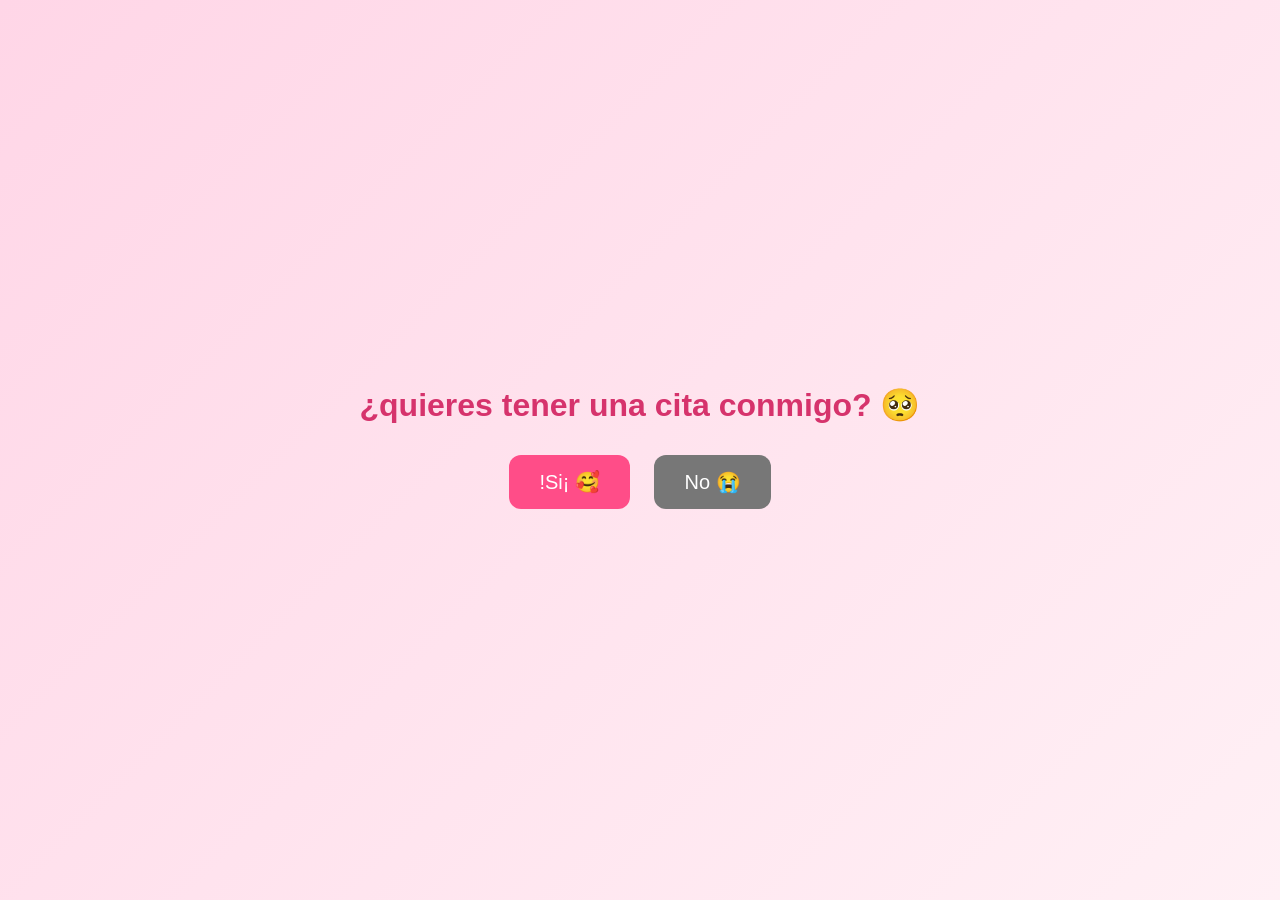
<file: index.html>
<!DOCTYPE html>
<html lang="es">
<head>
    <meta charset="UTF-8">
    <meta name="viewport" content="width=device-width, initial-scale=1.0">
    <title>Una pregunta para ti</title>
    <link rel="stylesheet" href="style.css">
</head>

<body>
    <main class="contenedor">
        <h1>¿quieres tener una cita conmigo?  🥺</h1>
        <div class="botones">
            <button id="si">!Si¡ 🥰</button>
            <button id="no">No  😭</button>
        </div>

        <p id="mensajeFinal"></p>
        
    </main>
    <script src="script.js"></script>
    
</body>
</html>
</file>
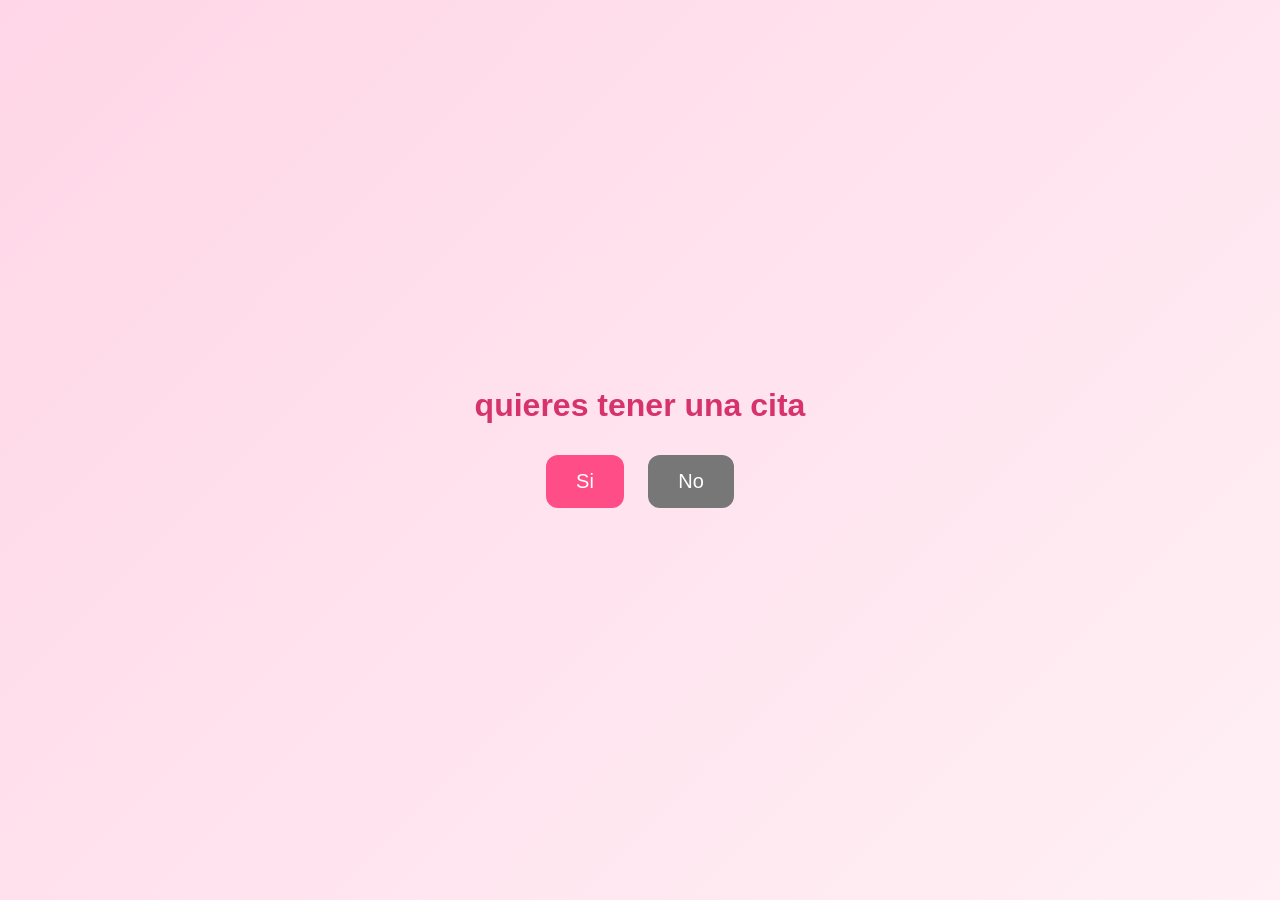
<file: regalo/index.html>
<!DOCTYPE html>
<html lang="es">
<head>
    <meta charset="UTF-8">
    <meta name="viewport" content="width=device-width, initial-scale=1.0">
    <title>Una pregunta para ti</title>
    <link rel="stylesheet" href="style.css">
</head>

<body>
    <main class="contenedor">
        <h1>quieres tener una cita</h1>
        <div class="botones">
            <button id="si">Si</button>
            <button id="no">No</button>
        </div>

        <p id="mensajeFinal"></p>
        
    </main>
    <script src="script.js"></script>
    
</body>
</html>
</file>
<file: style.css>
body {
    margin: 0;
    min-height: 100vh;

    display: flex;
    justify-content: center;
    align-items: center;

    background: linear-gradient( 135deg, #ffd6e7, #fff0f5);

    font-family: Arial, "Segoe UI Emoji", "Noto Color Emoji", sans-serif;
}

.contenedor {
    text-align: center;
    padding: 30px;
}

h1 {
    font-size: 32px;
    color: #d6336c;
    max-width: 600px;
}

button {
    padding: 15px 30px;
    margin: 10px;

    border: none;
    border-radius: 12px;

    font-size: 20px;
    cursor: pointer;
    transition: transform 0.2s;
}

#si {
    background-color: #ff4d88;
    color: white;
}

#no {
    background-color: #777;
    color: white;
}

button:hover {
    transform: scale(1.08);
}

@media (max-width: 600px) {
    h1 {
        font-size: 26px;
    }

    button {
        font-size: 18px;
        padding: 12px 24px;
    }
}

.corazon {
    position: fixed;
    bottom: -30px;

    font-size: 30px;

    animation: subir 4s linear forwards;

    pointer-events: none;
}

@keyframes subir {
    from {
        transform: translateY(0);
        opacity: 1;
    }

    to {
        transform: translateY(-100vh);
        opacity: 0;
    }
}
</file>
<file: regalo/style.css>
body {
    margin: 0;
    min-height: 100vh;

    display: flex;
    justify-content: center;
    align-items: center;

    background: linear-gradient( 135deg, #ffd6e7, #fff0f5);

    font-family: Arial, sans-serif;
}

.contenedor {
    text-align: center;
    padding: 30px;
}

h1 {
    font-size: 32px;
    color: #d6336c;
    max-width: 600px;
}

button {
    padding: 15px 30px;
    margin: 10px;

    border: none;
    border-radius: 12px;

    font-size: 20px;
    cursor: pointer;
    transition: transform 0.2s;
}

#si {
    background-color: #ff4d88;
    color: white;
}

#no {
    background-color: #777;
    color: white;
}

button:hover {
    transform: scale(1.08);
}

@media (max-width: 600px) {
    h1 {
        font-size: 26px;
    }

    button {
        font-size: 18px;
        padding: 12px 24px;
    }
}

.corazon {
    position: fixed;
    bottom: -30px;

    font-size: 30px;

    animation: subir 4s linear forwards;

    pointer-events: none;
}

@keyframes subir {
    from {
        transform: translateY(0);
        opacity: 1;
    }

    to {
        transform: translateY(-100vh);
        opacity: 0;
    }
}
</file>
